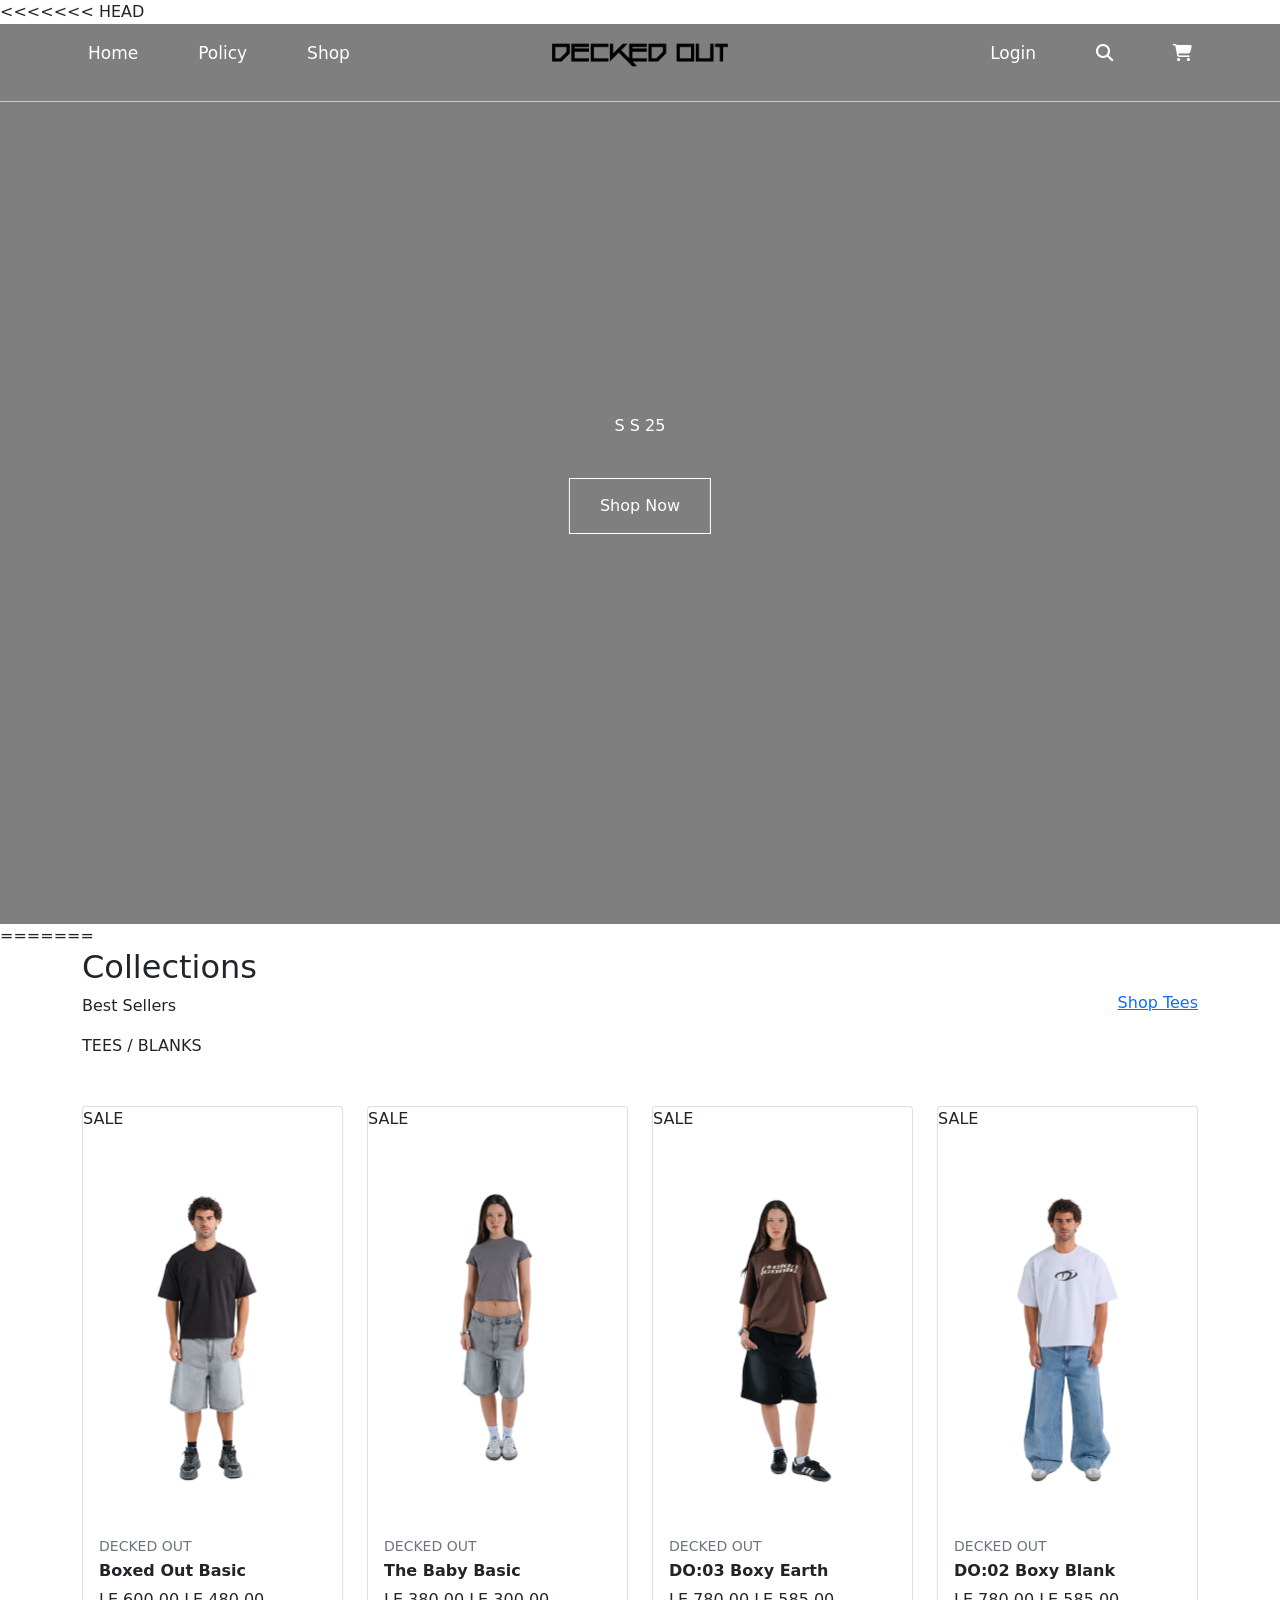
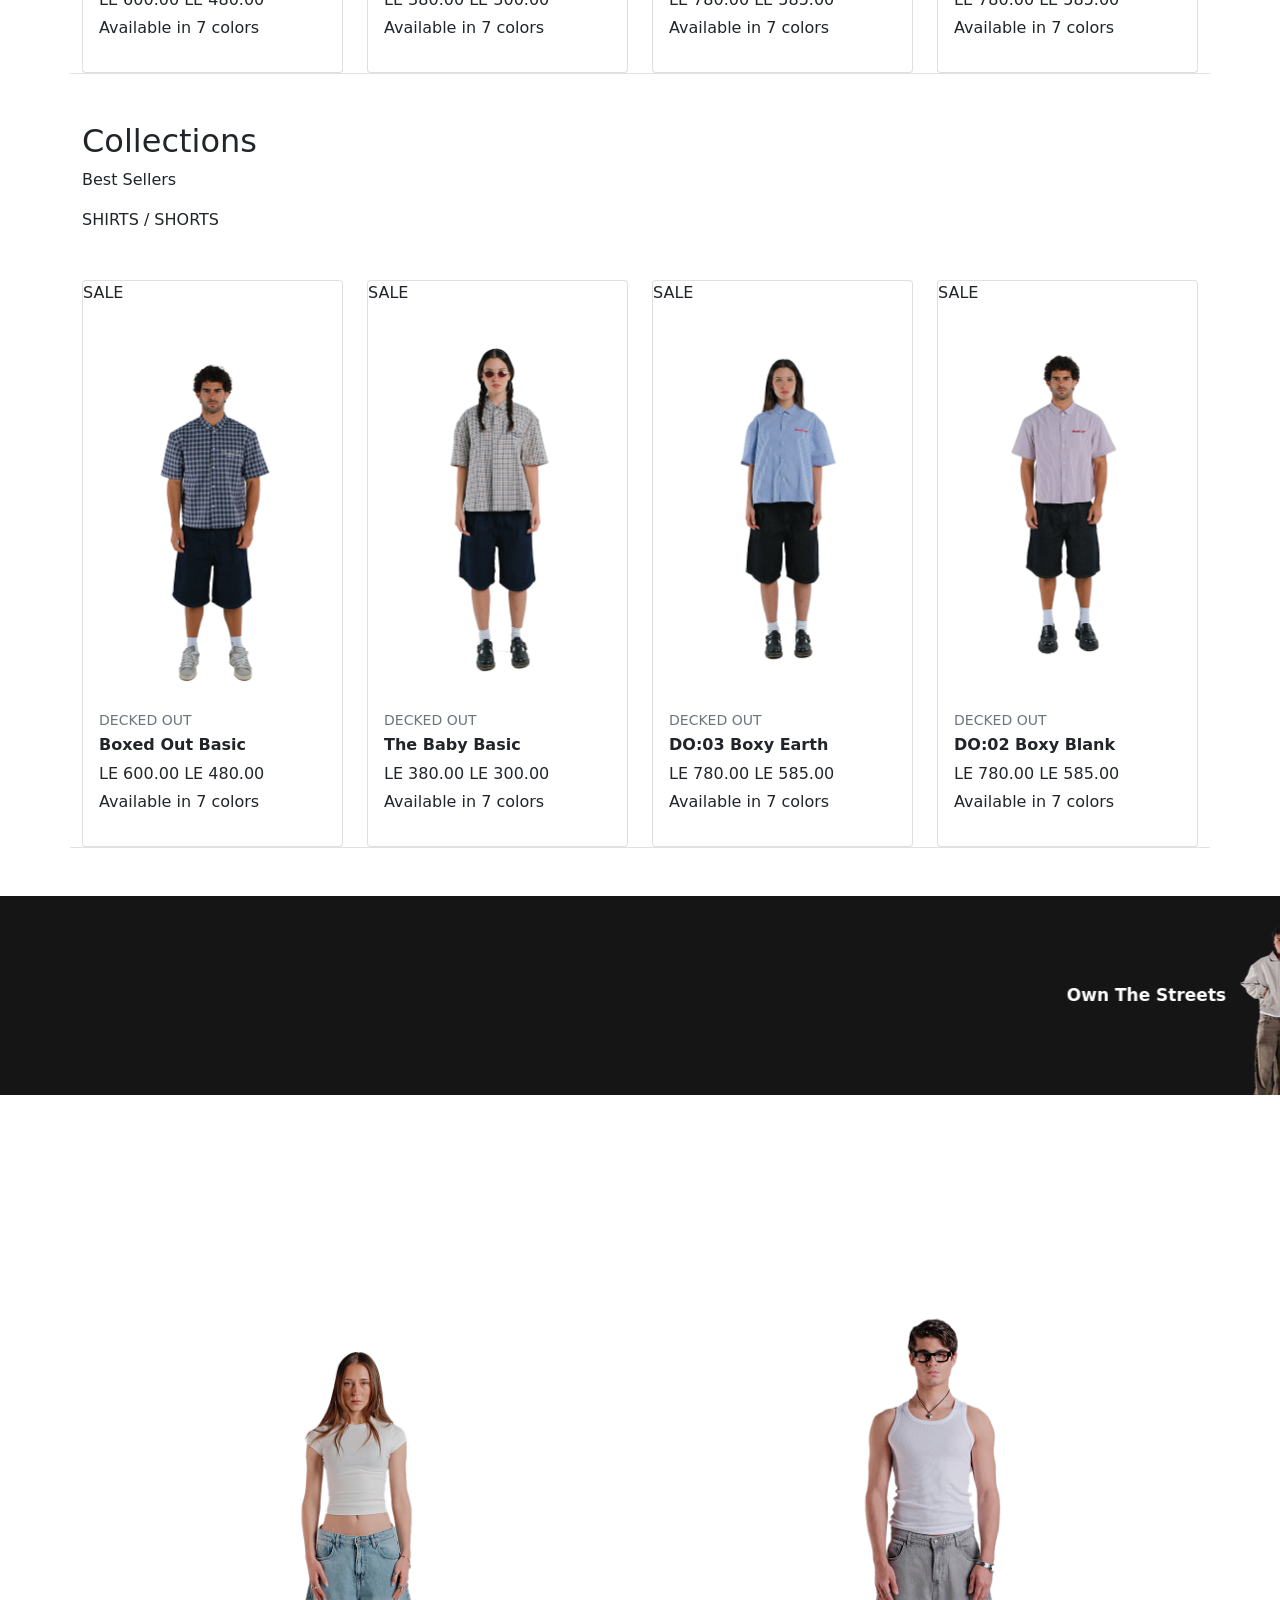
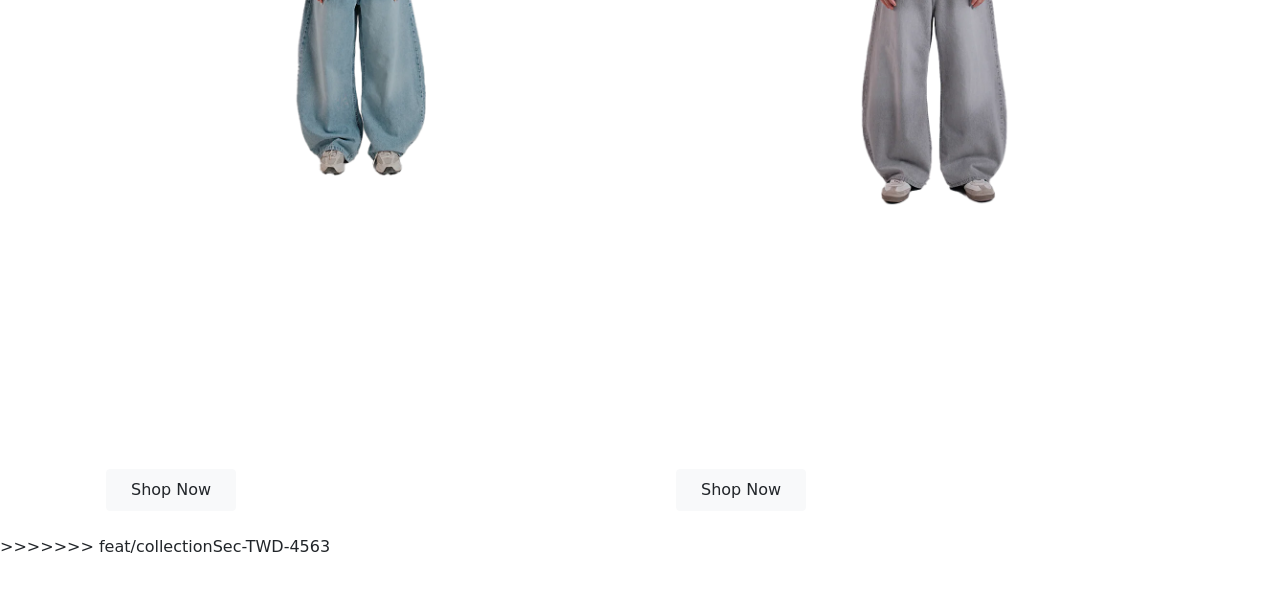
<file: index.html>
<!DOCTYPE html>
<html lang="en">
<<<<<<< HEAD
  <head>
    <meta charset="UTF-8" />
    <meta http-equiv="X-UA-Compatible" content="IE=edge" />
    <meta name="viewport" content="width=device-width, initial-scale=1.0" />
    <title>Bankist Clone</title>
    <!-- Google Fonts -->
    <link rel="preconnect" href="https://fonts.googleapis.com" />
    <link rel="preconnect" href="https://fonts.gstatic.com" crossorigin />
    <link
      href="https://fonts.googleapis.com/css2?family=Noto+Kufi+Arabic:wght@100..900&display=swap"
      rel="stylesheet"
    />
    <link rel="shortcut icon" href="./assets/images/favicon.ico" />
    <!-- Bootstrap 5 -->
    <link rel="stylesheet" href="./assets/css/bootstrap.min.css" />
    <!-- Font Awesome Library -->
    <link
      rel="stylesheet"
      href="https://cdnjs.cloudflare.com/ajax/libs/font-awesome/6.5.0/css/all.min.css"
    />
    <!-- Main Template CSS File -->
    <link rel="stylesheet" href="./assets/css/style.css" />
    <link rel="stylesheet" href="./assets/css/responsive.css" />
    <script defer src="script.js"></script>
    <script
      defer
      src="https://cdn.jsdelivr.net/npm/bootstrap@5.3.3/dist/js/bootstrap.bundle.min.js"
    ></script>
  </head>
  <body>
    <header>
      <div class="over-lay">
        <nav class="top">
          <div class="container">
            <div class="wrapper pt-3 row align-items-center">
              <div class="left-nav col-4">
                <ul class="d-flex list-unstyled gap-5 mb-0">
                  <li>
                    <button><a class="hover" href="">Home</a></button>
                  </li>
                  <li>
                    <button><a class="hover" href="">Policy </a></button>
                  </li>
                  <li>
                    <button><a class="hover" href="">Shop</a></button>
                  </li>
                </ul>
              </div>
              <div class="nav-logo col-4 d-flex justify-content-center">
                <img
                  src="./assets/images/decked-out-logo.webp"
                  alt="decked-out-logo"
                />
              </div>
              <div class="right-nav col-4 d-flex justify-content-end">
                <ul class="d-flex list-unstyled gap-5 mb-0">
                  <li>
                    <button><a href="" class="hover">Login</a></button>
                  </li>
                  <li>
                    <button>
                      <a href=""
                        ><i class="fa-solid fa-magnifying-glass"></i
                      ></a>
                    </button>
                  </li>
                  <li>
                    <button>
                      <a href=""><i class="fa-solid fa-cart-shopping"></i> </a>
                    </button>
                  </li>
                </ul>
              </div>
            </div>
          </div>
        </nav>
        <div class="hero-section d-flex">
          <div class="container">
            <div class="wrapper d-flex flex-column align-items-center gap-4">
              <p>S S 25</p>
              <button><a href="">Shop Now</a></button>
            </div>
          </div>
        </div>
      </div>
    </header>
  </body>
</html>
=======
<head>
    <meta charset="UTF-8">
    <meta name="viewport" content="width=device-width, initial-scale=1.0">
    <title>Template</title>
    <!-- Google fonts -->
     <link rel="preconnect" href="https://fonts.googleapis.com">
<link rel="preconnect" href="https://fonts.gstatic.com" crossorigin>
<link href="https://fonts.googleapis.com/css2?family=Poppins:ital,wght@0,100;0,200;0,300;0,400;0,500;0,600;0,700;0,800;0,900;1,100;1,200;1,300;1,400;1,500;1,600;1,700;1,800;1,900&family=Work+Sans:ital,wght@0,100..900;1,100..900&display=swap" rel="stylesheet">
    <!-- Render all elements normally -->
    <link rel="stylesheet" href="assets/css/normalize.css">
    <!-- Bootstrap 5 -->
    <link rel="stylesheet" href="./assets/css/bootstrap.min.css" />
    <!-- font awesome library -->
     <link rel="stylesheet" href="assets/css/all.min.css">
    <!-- Main template css file  -->
    <link rel="stylesheet" href="assets/css/style.css">

</head>
<body>




 <div class="container collections-section">
    <div class="row align-items-center">
      
      <div class="col-md-6">
        <h2 class="collections-title">Collections</h2>
        <p class="collections-subtitle">Best Sellers</p>
        
        <div class="category-tabs">
          <span class="active">TEES</span> /
          <span class="inactive">BLANKS</span>
        </div>
      </div>
      
      <div class="col-md-6 text-md-end mt-3 mt-md-0">
        <a href="#" class="shop-link">Shop Tees</a>
      </div>
      
    </div>
  </div>

      <div class="container py-5">
    <div class="row g-4 border-bottom">
      
      <div class="col-12 col-sm-6 col-lg-3">
        <div class="card product-card position-relative">
          <span class="sale-badge">SALE</span>
          <img src="assets/images/man.webp" class="card-img-top product-img" alt="Boxed Out Basic">
          <div class="card-body">
            <p class="text-uppercase small text-muted mb-1">Decked Out</p>
            <h6 class="card-title fw-bold">Boxed Out Basic</h6>
            <p class="mb-1">
              <span class="old-price">LE 600.00</span>
              <span class="new-price">LE 480.00</span>
            </p>
            <p class="availability">Available in 7 colors</p>
          </div>
        </div>
      </div>

      <div class="col-12 col-sm-6 col-lg-3">
        <div class="card product-card position-relative">
          <span class="sale-badge">SALE</span>
          <img src="assets/images/woman.webp" class="card-img-top product-img" alt="The Baby Basic">
          <div class="card-body">
            <p class="text-uppercase small text-muted mb-1">Decked Out</p>
            <h6 class="card-title fw-bold">The Baby Basic</h6>
            <p class="mb-1">
              <span class="old-price">LE 380.00</span>
              <span class="new-price">LE 300.00</span>
            </p>
            <p class="availability">Available in 7 colors</p>
          </div>
        </div>
      </div>

      <div class="col-12 col-sm-6 col-lg-3">
        <div class="card product-card position-relative">
          <span class="sale-badge">SALE</span>
          <img src="assets/images/girl.webp" class="card-img-top product-img" alt="DO:03 BOXY EARTH">
          <div class="card-body">
            <p class="text-uppercase small text-muted mb-1">Decked Out</p>
            <h6 class="card-title fw-bold">DO:03 Boxy Earth</h6>
            <p class="mb-1">
              <span class="old-price">LE 780.00</span>
              <span class="new-price">LE 585.00</span>
            </p>
            <p class="availability">Available in 7 colors</p>
          </div>
        </div>
      </div>

      <div class="col-12 col-sm-6 col-lg-3">
        <div class="card product-card position-relative">
          <span class="sale-badge">SALE</span>
          <img src="assets/images/boy.webp" class="card-img-top product-img" alt="DO:02 BOXY BLANK">
          <div class="card-body">
            <p class="text-uppercase small text-muted mb-1">Decked Out</p>
            <h6 class="card-title fw-bold">DO:02 Boxy Blank</h6>
            <p class="mb-1">
              <span class="old-price">LE 780.00</span>
              <span class="new-price">LE 585.00</span>
            </p>
            <p class="availability">Available in 7 colors</p>
          </div>
        </div>
      </div>
    </div>
  </div>

   <div class="container collections-section">
    <div class="row align-items-center">
      <div class="col-md-6">
        <h2 class="collections-title">Collections</h2>
        <p class="collections-subtitle">Best Sellers</p>
        
        <div class="category-tabs">
          <span class="active">SHIRTS</span> /
          <span class="inactive">SHORTS</span>
        </div>
      </div>
      
    </div>
  </div>

      <div class="container py-5 ">
    <div class="row g-4 border-bottom">
      
      <div class="col-12 col-sm-6 col-lg-3">
        <div class="card product-card position-relative">
          <span class="sale-badge">SALE</span>
          <img src="assets/images/boy2.webp" class="card-img-top product-img" alt="Boxed Out Basic">
          <div class="card-body">
            <p class="text-uppercase small text-muted mb-1">Decked Out</p>
            <h6 class="card-title fw-bold">Boxed Out Basic</h6>
            <p class="mb-1">
              <span class="old-price">LE 600.00</span>
              <span class="new-price">LE 480.00</span>
            </p>
            <p class="availability">Available in 7 colors</p>
          </div>
        </div>
      </div>

      <div class="col-12 col-sm-6 col-lg-3">
        <div class="card product-card position-relative">
          <span class="sale-badge">SALE</span>
          <img src="assets/images/girl2.webp" class="card-img-top product-img" alt="The Baby Basic">
          <div class="card-body">
            <p class="text-uppercase small text-muted mb-1">Decked Out</p>
            <h6 class="card-title fw-bold">The Baby Basic</h6>
            <p class="mb-1">
              <span class="old-price">LE 380.00</span>
              <span class="new-price">LE 300.00</span>
            </p>
            <p class="availability">Available in 7 colors</p>
          </div>
        </div>
      </div>

      <div class="col-12 col-sm-6 col-lg-3">
        <div class="card product-card position-relative">
          <span class="sale-badge">SALE</span>
          <img src="assets/images/woman2.webp" class="card-img-top product-img" alt="DO:03 BOXY EARTH">
          <div class="card-body">
            <p class="text-uppercase small text-muted mb-1">Decked Out</p>
            <h6 class="card-title fw-bold">DO:03 Boxy Earth</h6>
            <p class="mb-1">
              <span class="old-price">LE 780.00</span>
              <span class="new-price">LE 585.00</span>
            </p>
            <p class="availability">Available in 7 colors</p>
          </div>
        </div>
      </div>

      <div class="col-12 col-sm-6 col-lg-3 " >
        <div class="card product-card position-relative">
          <span class="sale-badge">SALE</span>
          <img src="assets/images/man2.webp" class="card-img-top product-img" alt="DO:02 BOXY BLANK">
          <div class="card-body">
            <p class="text-uppercase small text-muted mb-1">Decked Out</p>
            <h6 class="card-title fw-bold">DO:02 Boxy Blank</h6>
            <p class="mb-1">
              <span class="old-price">LE 780.00</span>
              <span class="new-price">LE 585.00</span>
            </p>
            <p class="availability">Available in 7 colors</p>
          </div>
        </div>
      </div>
    </div>
  </div>

   <marquee behavior="scroll" direction="left" scrollamount="8">
    <span class="marquee-text">Own The Streets <img src="assets/images/two-persons.avif" alt="img"></span>
    <span class="marquee-text">Drip In Style <img src="assets/images/pink.avif" alt="img"></span>
     <span class="marquee-text">Own The Streets <img src="assets/images/two-persons.avif" alt="img"></span>
    <span class="marquee-text">Drip In Style <img src="assets/images/pink.avif" alt="img"></span>
      <span class="marquee-text">Own The Streets <img src="assets/images/two-persons.avif" alt="img"></span>
    <span class="marquee-text">Drip In Style <img src="assets/images/pink.avif" alt="img"></span>
     <span class="marquee-text">Own The Streets <img src="assets/images/two-persons.avif" alt="img"></span>
    <span class="marquee-text">Drip In Style <img src="assets/images/pink.avif" alt="img"></span>

  </marquee>

<section class="py-5">
  <div class="container">
    <div class="row g-4">
      <div class="col-md-6">
        <div class="drop-card text-white  p-4">
          <img src="assets/images/girl3.webp" alt="Denim Blue" class="img-fluid drop-img">
          <div class="content">
          <p class="text-uppercase small mt-3 letter-spacing">Big Air Denim</p>
          <h2 class="fw-bold">Newest Drop</h2>
          <p class="mb-4">Ballon Fit</p>
          <a href="#" class="btn btn-light text-dark px-4 py-2 fw-semibold">Shop Now</a>
          </div>
        </div>
      </div>
      <div class="col-md-6">
        <div class="drop-card text-white p-4">
          <img src="assets/images/boy3.webp" alt="Denim Grey" class="img-fluid drop-img">
          <div class="content">
          <p class="text-uppercase small mt-3 letter-spacing">Big Air Denim</p>
          <h2 class="fw-bold">Newest Drop</h2>
          <p class="mb-4">Ballon Fit</p>
          <a href="#" class="btn btn-light text-dark px-4 py-2 fw-semibold">Shop Now</a>
          </div>
        </div>
      </div>

    </div>
  </div>


</body>
</html>
>>>>>>> feat/collectionSec-TWD-4563
</file>
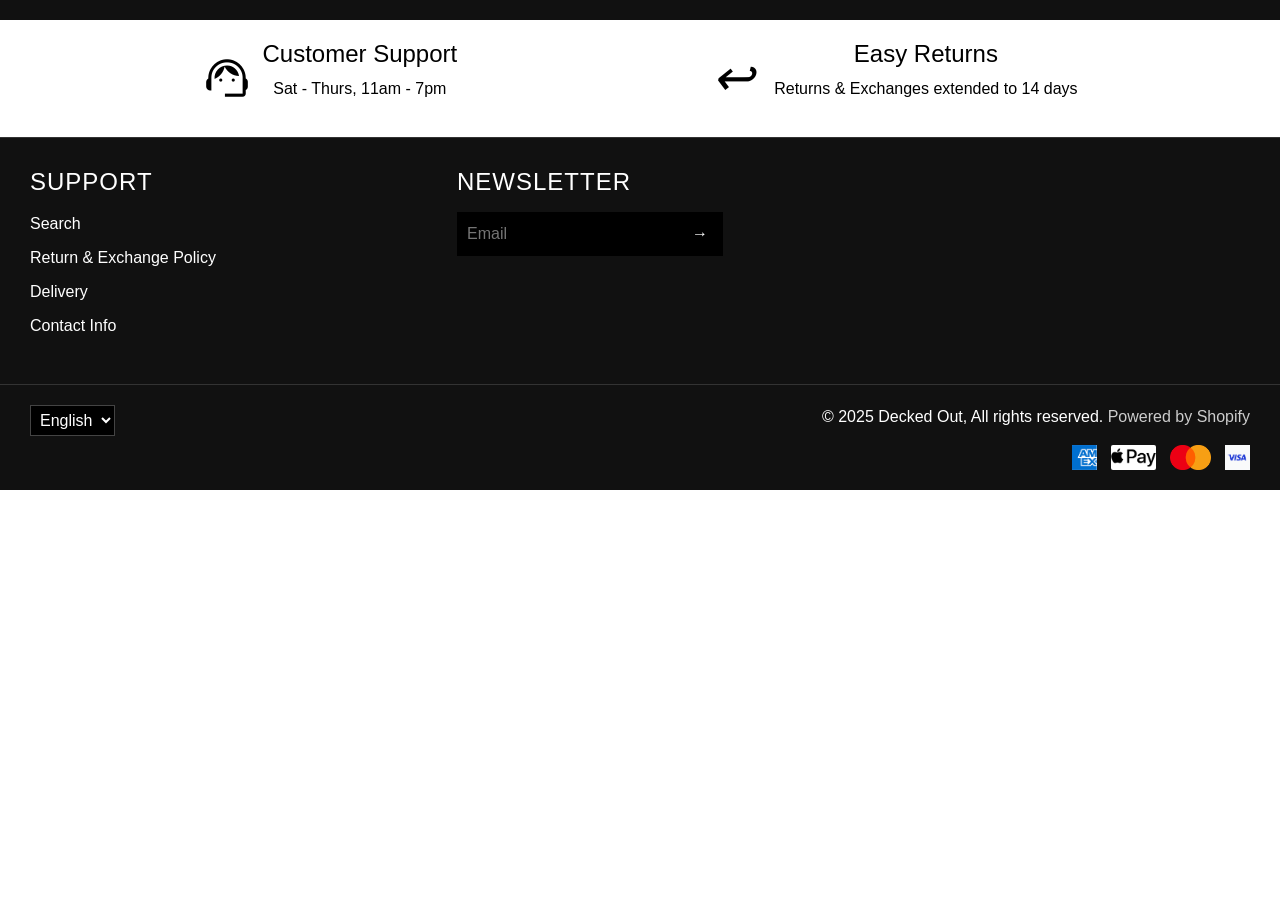
<file: project.html>
<!DOCTYPE html>
<html lang="en">

<head>
  <meta charset="UTF-8" />
  <meta http-equiv="X-UA-Compatible" content="IE=edge" />
  <meta name="viewport" content="width=device-width, initial-scale=1.0" />
  <!-- Google Fonts -->
  <link rel="preconnect" href="https://fonts.gstatic.com" />
  <link href="https://fonts.googleapis.com/css2?family=Open+Sans:wght@400;700&display=swap" rel="stylesheet" />
  <link rel="stylesheet" href="https://fonts.googleapis.com/css2?family=Material+Symbols+Outlined:opsz,wght,FILL,GRAD@20..48,100..700,0..1,-50..200&icon_names=support_agent" />
  <!-- Render All Elements Normally -->
  <link rel="stylesheet" href="./assets/css/normalize.css" />
  <!-- Font Awesome Library -->
     <link href="https://cdn.jsdelivr.net/npm/bootstrap@5.3.0/dist/css/bootstrap.min.css" rel="stylesheet"/>

  <link rel="stylesheet" href="./assets/css/all.min.css" />
  <!-- Main Template CSS File -->
  <link rel="stylesheet" href="./assets/css/project.css" />
  <link rel="stylesheet" href="./assets/css/responsive.css" />
</head>


<footer class="footer">
  <div class="footer-top">
    <div class="support-info" style="gap: 10px;">
       <span class="material-symbols-outlined" style="font-size: 50px;">support_agent</span>
       <div style="flex-direction: column;">
        <h4>Customer Support</h4>
        <p>Sat - Thurs, 11am - 7pm</p>
      </div>
    </div>
    <div class="returns-info" style="gap: 10px;">
      <i class="icon" style="font-size: 50px;">↩</i>
      <div style="flex-direction: column;">
        <h4>Easy Returns</h4>
        <p>Returns & Exchanges extended to 14 days</p>
      </div>
    </div>
  </div>

  <div class="footer-main">
    <div class="support">
      <h4>SUPPORT</h4>
      <ul>
        <li><a href="#">Search</a></li>
        <li><a href="#">Return & Exchange Policy</a></li>
        <li><a href="#">Delivery</a></li>
        <li><a href="#">Contact Info</a></li>
      </ul>
    </div>

    <div class="newsletter">
      <h4>NEWSLETTER</h4>
      <form>
        <input type="email" placeholder="Email" style="background-color: black; color: #000;" >
        <button type="submit">→</button>
      </form>
    </div>
  </div>

  <div class="footer-bottom">
    <div class="footer-left">
      <select>
        <option>English</option>
      </select>
     
    </div>

    <div class="footer-right">
      <p>© 2025 Decked Out, All rights reserved. <a href="#">Powered by Shopify</a></p>
      <div class="payment-icons">
        <img src="assets/images/images.png" alt="Amex">
        <img src="assets/images/Apple-Pay-Logo.png" alt="Apple Pay" style="background-color: #fff; border-radius: 2px;">
        <img src="assets/images/Mastercard_2019_logo.svg.png" alt="Mastercard">
        <img src="assets/images/images (1).png" alt="Visa">
      </div>
    </div>
  </div>
</footer>
</file>
<file: assets/css/style.css>
<<<<<<< HEAD
header {
  background-image: url(../images/decked-out-hero.webp);
  background-size: cover;
  background-position: center;
  min-height: 100vh;
  position: relative;
}
marquee{
    position: relative;
    z-index: 2;
    color: white;
    background-color: #151515;
    font-size: 17px;
    font-weight: 600;
}
.top {
  font-size: 17px;
  color: white;
  z-index: 2;
  font-weight: 600;
  border-bottom: 0.1px solid rgba(255, 255, 255, 0.595);
  padding-bottom: 30px;
  position: relative;
}
.top::after {
  content: "";
  position: absolute;
  top: 0;
  left: 0;
  width: 100%;
  height: 100%;
  background-color: transparent;
  z-index: -1;
  transform: translateY(-100%);
  transition: all 0.2s linear;
}

.top:hover::after {
  transform: translateY(0);
    background-color: white;
}
.top:hover li a {
  color: black;
}
.top a {
  position: relative;
  padding-bottom: 5px;
}
.top li {
  overflow: hidden;
  padding-bottom: 3px;
}
.hover::after {
  content: "";
  position: absolute;
  top: 100%;
  left: 0;
  width: 110%;
  height: 1px;
  background-color: black;

  /* z-index: -1; */
  transform: translateX(-200%);
  transition: all 0.6s ease-in-out;
}

.top li:hover .hover::after {
  transform: translateX(-10%);
}

.nav-logo img {
  max-height: 30px;
}
.over-lay {
  background-color: rgba(0, 0, 0, 0.5);
  min-height: 100vh;
  position: relative;
  z-index: 1;
}
header button {
  background: transparent;
  border: none;
}
header button:hover a {
  color: white;
}
header button a {
  color: white;
  text-decoration: none;
}

.hero-section {
  position: absolute;
  z-index: 2;
  color: white;
  top: 50%;
  left: 50%;
  transform: translate(-50%, -50%);
}
.hero-section h4 {
  font-style: italic;
}
.hero-section button {
  position: relative;
  background: transparent;
  border: 1px solid white;
  padding: 15px 30px;
  transition: all 0.3s linear;
  overflow: hidden;
}
.hero-section button :after {
  content: "";
  position: absolute;
  top: 0;
  left: 0;
  width: 100%;
  height: 100%;
  background-color: white;
  z-index: -1;
  transform: translateY(100%);
  transition: all 0.3s linear;
}
.hero-section button:hover ::after {
  transform: translateY(0);
}
.hero-section button:hover a {
  color: black;
=======
 .product-card {
      border: none;
      text-align: center;
      transition: transform 0.3s ease, box-shadow 0.3s ease;
    }
    .product-card:hover {
      transform: translateY(-5px);
      box-shadow: 0 6px 20px rgba(0, 0, 0, 0.1);
    }
    .product-img {
      width: 100%;
      height: auto;
      object-fit: cover;
      background: #fff;
    }
    .sale-badge {
      position: absolute;
      top: 10px;
      left: 10px;
      background: black;
      color: white;
      font-size: 0.75rem;
      font-weight: 600;
      padding: 5px 10px;
      border-radius: 50px;
    }
    .old-price {
      text-decoration: line-through;
      color: #888;
      font-size: 0.9rem;
    }
    .new-price {
      color: red;
      font-weight: 600;
      font-size: 1rem;
    }
    .availability {
      font-size: 0.85rem;
      color: #666;
    }
    .card-body{
  text-align: start;

    }

      .collections-section {
      padding: 3rem 0;
    }
    .collections-title {
      font-size: 2rem;
      font-weight: 700;
      text-transform: uppercase;
      margin-bottom: 0.3rem;
    }
    .collections-subtitle {
      color: #555;
      font-size: 1rem;
      margin-bottom: 1rem;
    }
    .category-tabs span {
      font-weight: 600;
      margin-right: 1rem;
      font-size: 1rem;
      cursor: pointer;
    }
    .category-tabs .active {
      border-bottom: 2px solid black;
      color: black;
    }
    .category-tabs .inactive {
      color: #999;
    }
    .shop-link {
      font-size: 0.95rem;
      font-weight: 500;
      text-decoration: none;
      color: black;
      border-bottom: 1px solid black;
      padding-bottom: 2px;
      transition: color 0.3s ease, border-color 0.3s ease;
    }
    .shop-link:hover {
      color: #e63946;
      border-color: #e63946;
    }
  .marquee-text {
     font-size: 100px;
      font-weight: 700;
      color: #111;
      margin: 0 2rem;
    }
    .marquee-text img {
      height: 100px;
      margin: 0 1rem;
      vertical-align: middle;
    }

    .drop-card {
  background-color: #111;      
  border: none;
  position: relative;
  max-height: 900px;

}

.drop-img {
  height: 900px;           
  object-fit: cover;
  position: relative;
  transform: translateY(-5%);
}

.letter-spacing {
  letter-spacing: 4px;
}

.content{
   transform: translateY(-160%);
>>>>>>> feat/collectionSec-TWD-4563
}
</file>
<file: assets/css/responsive.css>
/* max width 760px*/
@media (max-width: 760px) {
}

/* Small  768px  to 991px*/
@media (min-width: 768px) and (max-width: 1024px) {
}

/* Medium 992px  to 1199px*/
@media (min-width: 992px) {
}
/* Large 1200px up to */
@media (min-width: 1200px) {
}
</file>
<file: assets/css/project.css>
body {
  margin: 0;
  font-family: Arial, sans-serif;
}

.footer {
  background-color: #111;
  color: #fff;
  padding-top: 20px;
}

.footer-top {
  display: flex;
  justify-content: center;
  gap: 255px;
  background: #fff;
  color: #000;
  padding: 20px 0;
}

.footer-top .icon {
  font-size: 24px;
  margin-right: 10px;
}

.footer-top div {
  display: flex;
  align-items: center;
}

.footer-main {
  display: flex;
  justify-content: space-between;
  padding: 30px;
  border-top: 1px solid #333;
}

.footer-main h4 {
  margin-bottom: 15px;
  letter-spacing: 1px;
}

.footer-main ul {
  list-style: none;
  padding: 0;
}

.footer-main ul li a {
  color: #fff;
  text-decoration: none;
  display: block;
  margin-bottom: 10px;
}

.newsletter form {
  display: flex;
}

.newsletter input {
  padding: 10px;
  border: none;
  outline: none;
}

.newsletter button {
  background: #000000;
  color: #fff;
  border: none;
  padding: 10px 15px;
  cursor: pointer;
  margin-right: 527px;
}

.footer-bottom {
  display: flex;
  justify-content: space-between;
  padding: 20px 30px;
  border-top: 1px solid #333;
  flex-wrap: wrap;
}

.footer-left select {
  background: #000;
  color: #fff;
  border: 1px solid #444;
  padding: 5px;
  margin-right: 10px;
}

.footer-right {
  text-align: right;
}

.footer-right a {
  color: #ccc;
  text-decoration: none;
}

.payment-icons img {
  height: 25px;
  margin-left: 10px;
}
</file>
